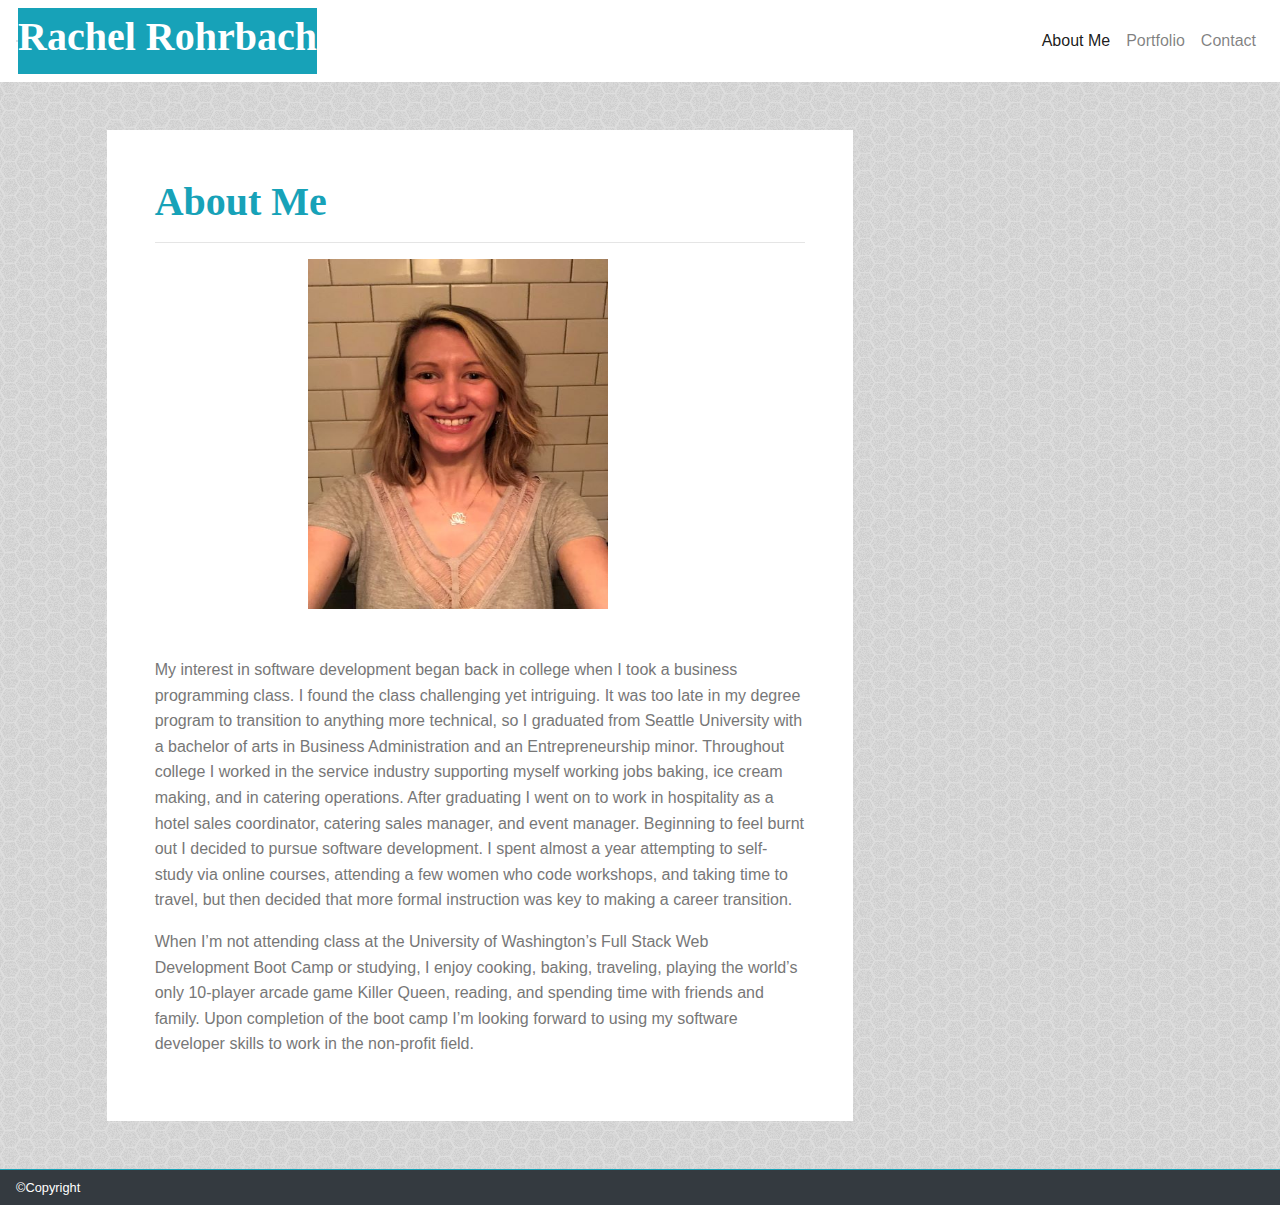
<file: index.html>
<!DOCTYPE html>
<html lang="en">

<head>
    <meta charset="UTF-8">
    <meta name="viewport" content="width=device-width, initial-scale=1.0">
    <meta http-equiv="X-UA-Compatible" content="ie=edge">
    <title>About Me</title>

    <link rel="stylesheet" href="https://stackpath.bootstrapcdn.com/bootstrap/4.3.1/css/bootstrap.min.css"
        integrity="sha384-ggOyR0iXCbMQv3Xipma34MD+dH/1fQ784/j6cY/iJTQUOhcWr7x9JvoRxT2MZw1T" crossorigin="anonymous">
    <link rel="stylesheet" href="assets/style.css">

    <meta name="viewport" content="width=device-width, initial-scale=1.0">

</head>

<body>

    <nav class="navbar navbar-expand-lg navbar-light bg-white">
        <span class="border"></span>
        <a class="navbar-brand text-white bg-info" href="index.html"><h1>Rachel Rohrbach</h1></a>
        <button class="navbar-toggler" type="button" data-toggle="collapse" data-target="#navbarNavAltMarkup"
            aria-controls="navbarNavAltMarkup" aria-expanded="false" aria-label="Toggle navigation">
            <span class="navbar-toggler-icon"></span>
        </button>
        <div class="collapse navbar-collapse" id="navbarNavAltMarkup">
            <div class="navbar-nav ml-auto mt-2 mt-lg-0">
                <a class="nav-item nav-link active" href="index.html">About Me <span
                        class="sr-only">(current)</span></a>
                <a class="nav-item nav-link" href="portfolio.html">Portfolio</a>
                <a class="nav-item nav-link" href="contact.html">Contact</a>
            </div>
        </div>
    </nav>


    <br>
    <br>

    <div class="container-fluid mx-auto">
        <div class="row">
            <div class="col-md-1">
            </div>
            <div class="col-md-7 text-info bg-white pl-md-5 pr-md-5 pt-md-5">
                <h1>About Me</h1>
                <hr>
            </div>
            <div class="col-md-4">
            </div>
        </div>
        
        <div class="row">
            <div class="col-md-1">
            </div>
            <div class="col-md-7 bg-white">
                <div class="row">
                    <div class="col-md-3">
                    </div>
                    <div class="col-md-6">
                        <img class="img" src="assets/images/rachel-profile-pic.jpg" width="300" height="350" alt="rachel rohrbach">
                    </div>
                   <div class="col-md-3">
                   </div>
                </div>
            </div>
            <div class="col-md-4">
            </div>
        </div>
        
        <div class="row">
            <div class="col-md-1">
            </div>
            <div class="col-md-7 bg-white p-md-5 text-wrap">
                <p>My interest in software development began back in college when I took a business programming class.
                    I found the class challenging yet intriguing.
                    It was too late in my degree program to transition to anything more technical, so I graduated from
                    Seattle University with a bachelor of arts in Business Administration and an Entrepreneurship minor.
                    Throughout college I worked in the service industry supporting myself working jobs baking, ice cream
                    making, and in catering operations.
                    After graduating I went on to work in hospitality as a hotel sales coordinator, catering sales
                    manager, and event manager. Beginning to feel burnt out I decided to pursue software development.
                    I spent almost a year attempting to self-study via online courses, attending a few women who code
                    workshops, and taking time to travel, but then decided that more formal instruction was key to
                    making a career transition.
                </p>

                <p>When I’m not attending class at the University of Washington’s Full Stack Web Development Boot Camp
                    or studying, I enjoy cooking, baking, traveling, playing the world’s only 10-player arcade game
                    Killer Queen, reading, and spending time with friends and family.
                    Upon completion of the boot camp I’m looking forward to using my software developer skills to work
                    in the non-profit field.
                </p>
            </div>
            <div class="col-md-4">
            </div>
        </div>
    </div>

    <br>
    <br>

    <nav class="navbar sticky-bottom navbar-light bg-dark border-top border-info">
        <div class="footer text-white small">&copy;Copyright
        </div>
    </nav>


        <script src="https://code.jquery.com/jquery-3.4.1.slim.min.js"
            integrity="sha384-J6qa4849blE2+poT4WnyKhv5vZF5SrPo0iEjwBvKU7imGFAV0wwj1yYfoRSJoZ+n"
            crossorigin="anonymous"></script>
        <script src="https://cdn.jsdelivr.net/npm/popper.js@1.16.0/dist/umd/popper.min.js"
            integrity="sha384-Q6E9RHvbIyZFJoft+2mJbHaEWldlvI9IOYy5n3zV9zzTtmI3UksdQRVvoxMfooAo"
            crossorigin="anonymous"></script>
        <script src="https://stackpath.bootstrapcdn.com/bootstrap/4.4.1/js/bootstrap.min.js"
            integrity="sha384-wfSDF2E50Y2D1uUdj0O3uMBJnjuUD4Ih7YwaYd1iqfktj0Uod8GCExl3Og8ifwB6"
            crossorigin="anonymous"></script>
</body>

</html>
</file>
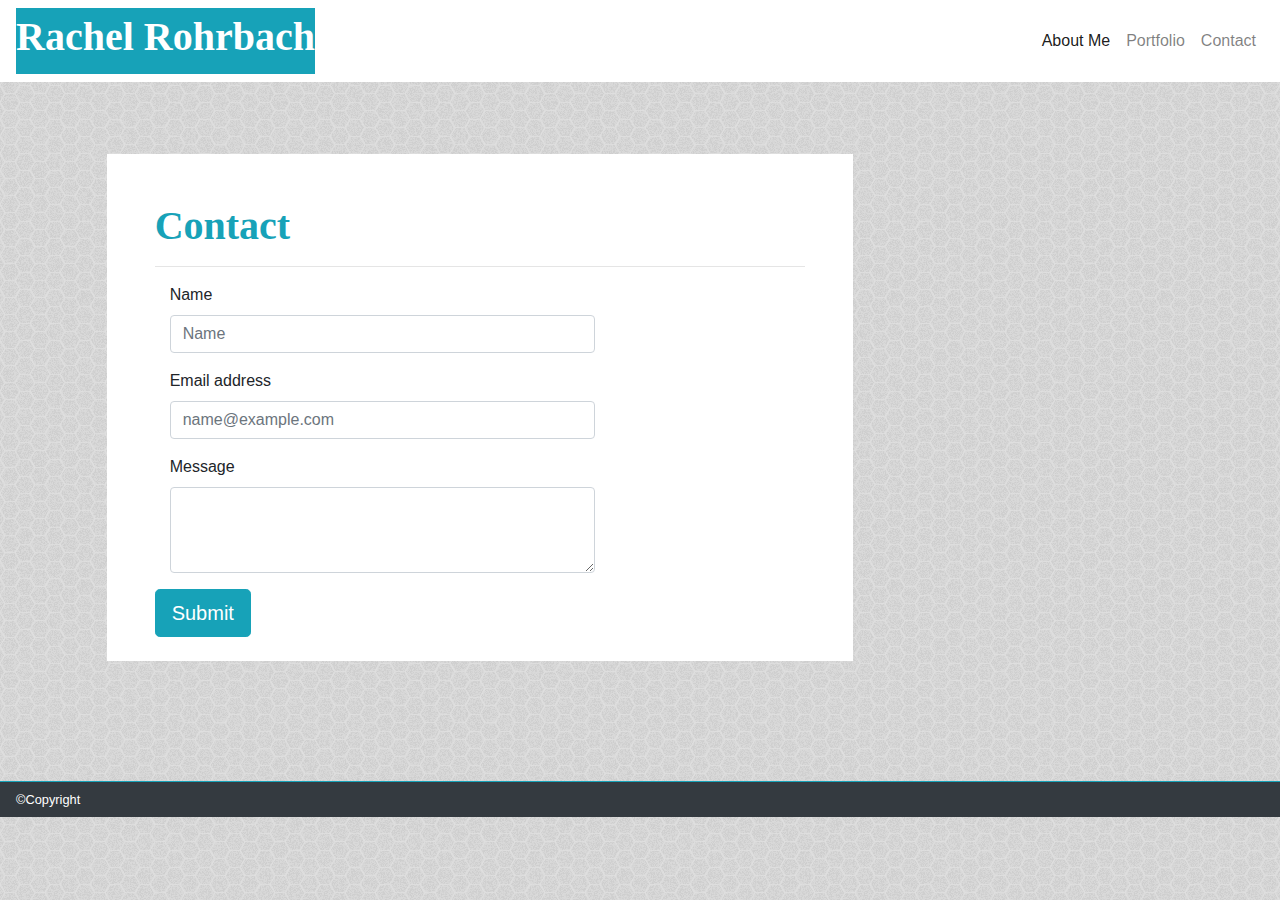
<file: contact.html>
<!DOCTYPE html>
<html lang="en">

<head>
    <meta charset="UTF-8">
    <meta name="viewport" content="width=device-width, initial-scale=1.0">
    <meta http-equiv="X-UA-Compatible" content="ie=edge">
    <title>Contact</title>

    <link rel="stylesheet" href="https://stackpath.bootstrapcdn.com/bootstrap/4.3.1/css/bootstrap.min.css"
        integrity="sha384-ggOyR0iXCbMQv3Xipma34MD+dH/1fQ784/j6cY/iJTQUOhcWr7x9JvoRxT2MZw1T" crossorigin="anonymous">
    <link rel="stylesheet" href="assets/style.css">

    <meta name="viewport" content="width=device-width, initial-scale=1.0">

</head>

<body>

    <nav class="navbar navbar-expand-lg navbar-light bg-white">
        <a class="navbar-brand text-white bg-info" href="index.html">
            <h1>Rachel Rohrbach</h1>
        </a>
        <button class="navbar-toggler" type="button" data-toggle="collapse" data-target="#navbarNavAltMarkup"
            aria-controls="navbarNavAltMarkup" aria-expanded="false" aria-label="Toggle navigation">
            <span class="navbar-toggler-icon"></span>
        </button>
        <div class="collapse navbar-collapse" id="navbarNavAltMarkup">
            <div class="navbar-nav ml-auto mt-2 mt-lg-0">
                <a class="nav-item nav-link active" href="index.html">About Me <span
                        class="sr-only">(current)</span></a>
                <a class="nav-item nav-link" href="portfolio.html">Portfolio</a>
                <a class="nav-item nav-link" href="contact.html">Contact</a>
            </div>
        </div>
    </nav>
    <br>
    <br>

    <div class="container-fluid mx-auto">
        <div class="row">
            <div class="col-md-12">
            </div>
        </div>
        <br>
        <div class="row">
            <div class="col-md-1">
            </div>
            <div class="col-md-7 text-info bg-white pl-md-5 pr-md-5 pt-md-5">
                <h1>Contact</h1>
                <hr>
            </div>
            <div class="col-md-4">
            </div>
            <br>
        </div>
        <div class="row">
            <div class="col-md-1">
            </div>
            <div class="col-md-7 bg-white pb-4 pl-md-5">
                <form>
                    <div class="form-group col-md-8">
                        <label for="formGroupExampleInput2">Name</label>
                        <input type="text" class="form-control" id="formGroupExampleInput2" placeholder="Name">
                    </div>
                    <div class="form-group col-md-8">
                            <label for="exampleFormControlInput1">Email address</label>
                            <input type="email" class="form-control" id="exampleFormControlInput1" placeholder="name@example.com">
                        <div class="valid-feedback">Valid.</div>
                        <div class="invalid-feedback">Please enter a valid email.</div>
                    </div>
                    <div class="form-group col-md-8">
                        <label for="exampleFormControlTextarea1">Message</label>
                        <textarea class="form-control" id="exampleFormControlTextarea1" rows="3"></textarea>
                    </div>
                    <button type="submit" class="btn btn-info btn-lg">Submit</button>
                </form>
            </div>
            <div class="col-md-4">
            </div>
        </div>
        
        <div class="row">
            <div class="col-md-12">
            </div>
        </div>
        <br>
        <div class="row">
            <div class="col-md-12">
            </div>
        </div>
        <br>
        <div class="row">
            <div class="col-md-12">
            </div>
        </div>
        <br>
        <div class="row">
            <div class="col-md-12">
            </div>
        </div>
    </div>

    <br>
    <br>

    <nav class="navbar sticky-bottom navbar-light bg-dark border-top border-info">
            <div class="footer text-white small">&copy;Copyright
            </div>
    </nav>
    

        <script src="https://code.jquery.com/jquery-3.4.1.slim.min.js"
            integrity="sha384-J6qa4849blE2+poT4WnyKhv5vZF5SrPo0iEjwBvKU7imGFAV0wwj1yYfoRSJoZ+n"
            crossorigin="anonymous"></script>
        <script src="https://cdn.jsdelivr.net/npm/popper.js@1.16.0/dist/umd/popper.min.js"
            integrity="sha384-Q6E9RHvbIyZFJoft+2mJbHaEWldlvI9IOYy5n3zV9zzTtmI3UksdQRVvoxMfooAo"
            crossorigin="anonymous"></script>
        <script src="https://stackpath.bootstrapcdn.com/bootstrap/4.4.1/js/bootstrap.min.js"
            integrity="sha384-wfSDF2E50Y2D1uUdj0O3uMBJnjuUD4Ih7YwaYd1iqfktj0Uod8GCExl3Og8ifwB6"
            crossorigin="anonymous"></script>

</body>

</html>
</file>
<file: assets/style.css>
body {
    background-image: url(../assets/images/light_honeycomb/light_honeycomb.png);
}


.col-md-12 {
	display: flex;
  	flex-wrap: wrap;
}

h1 {
	font-family: Georgia, 'Times New Roman', Times, serif;
	font-weight: bold;
}

p {
    color: #777777;
    font-family: Arial, Helvetica, sans-serif;
	line-height: 1.6;
}

.img-fluid {
	position: relative;
	width: 100%;
}

.img-overlay-text {
	position: absolute;
	bottom: 20px;
	padding: 15px;
	width: 93%;
	font-family: Georgia, 'Times New Roman', Times, serif;
}
 
.navbar > .border-top {
	border-top: 8px solid;
}
</file>
